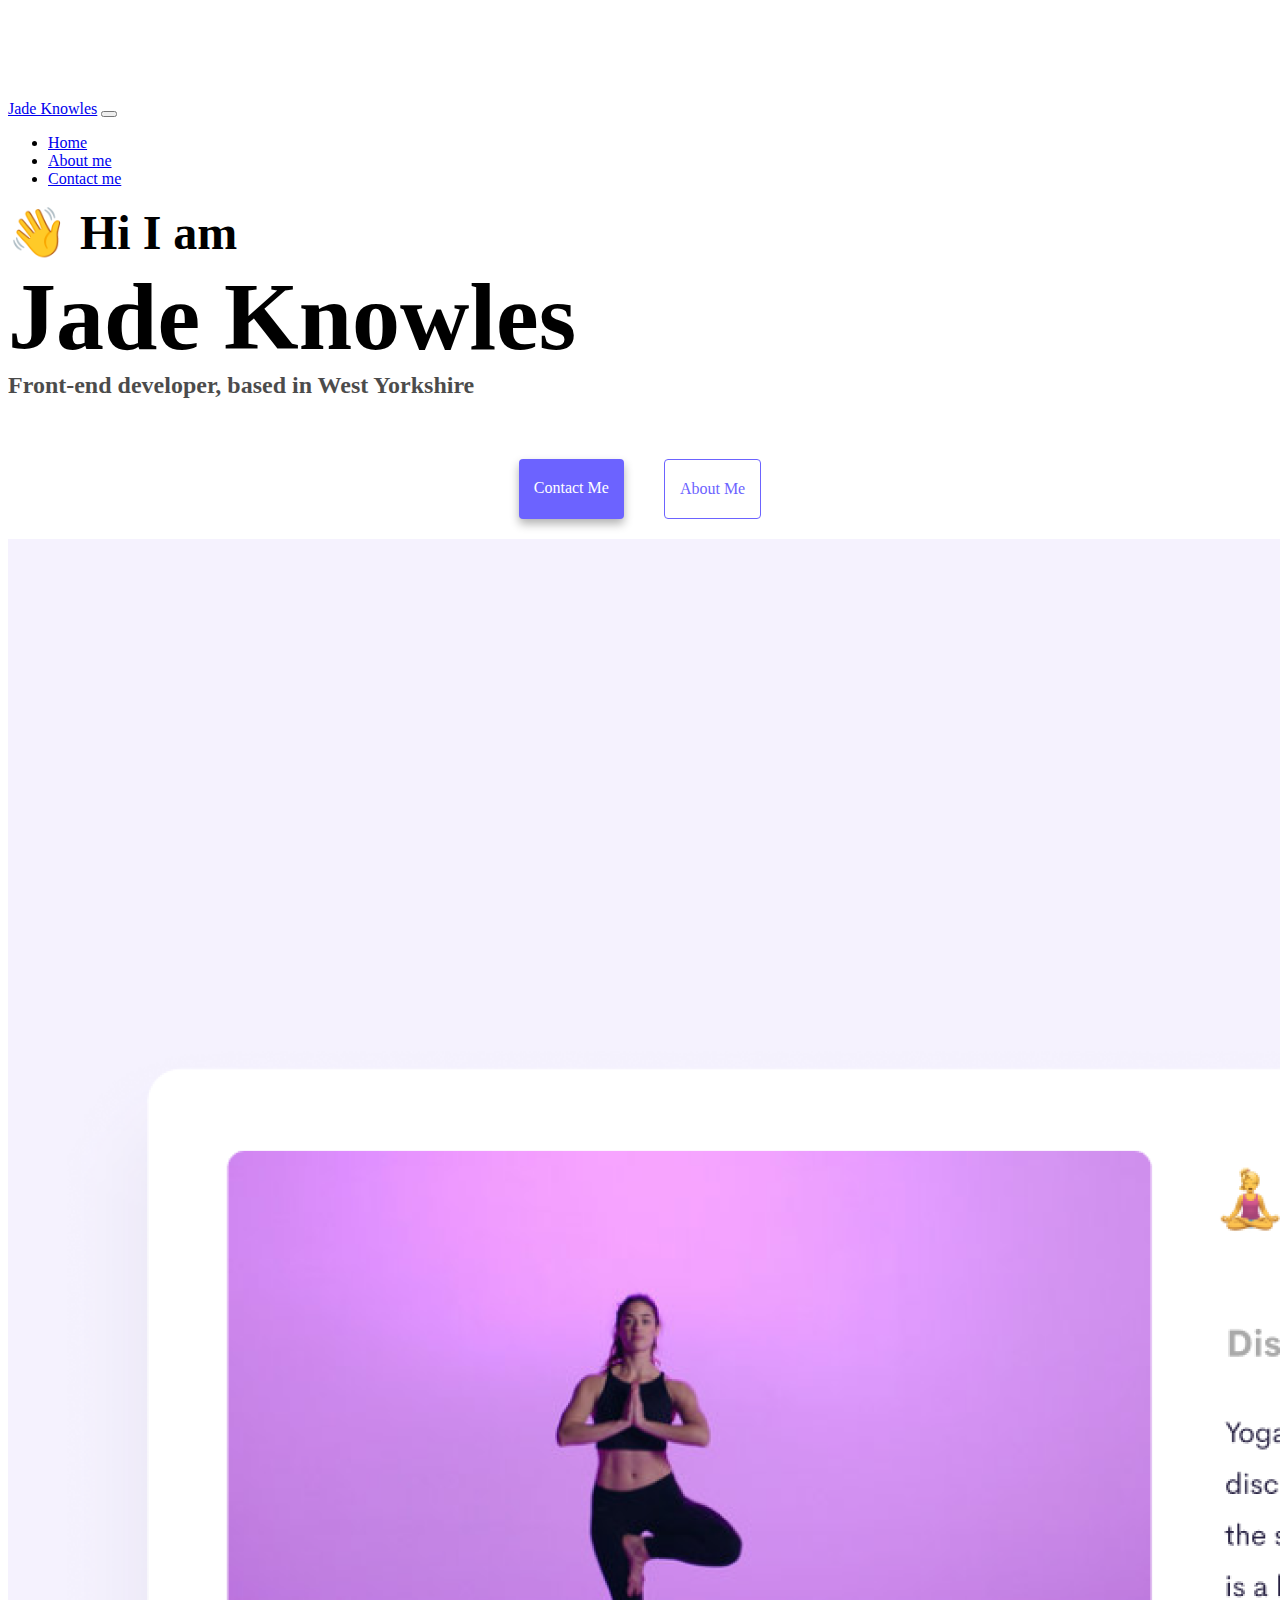
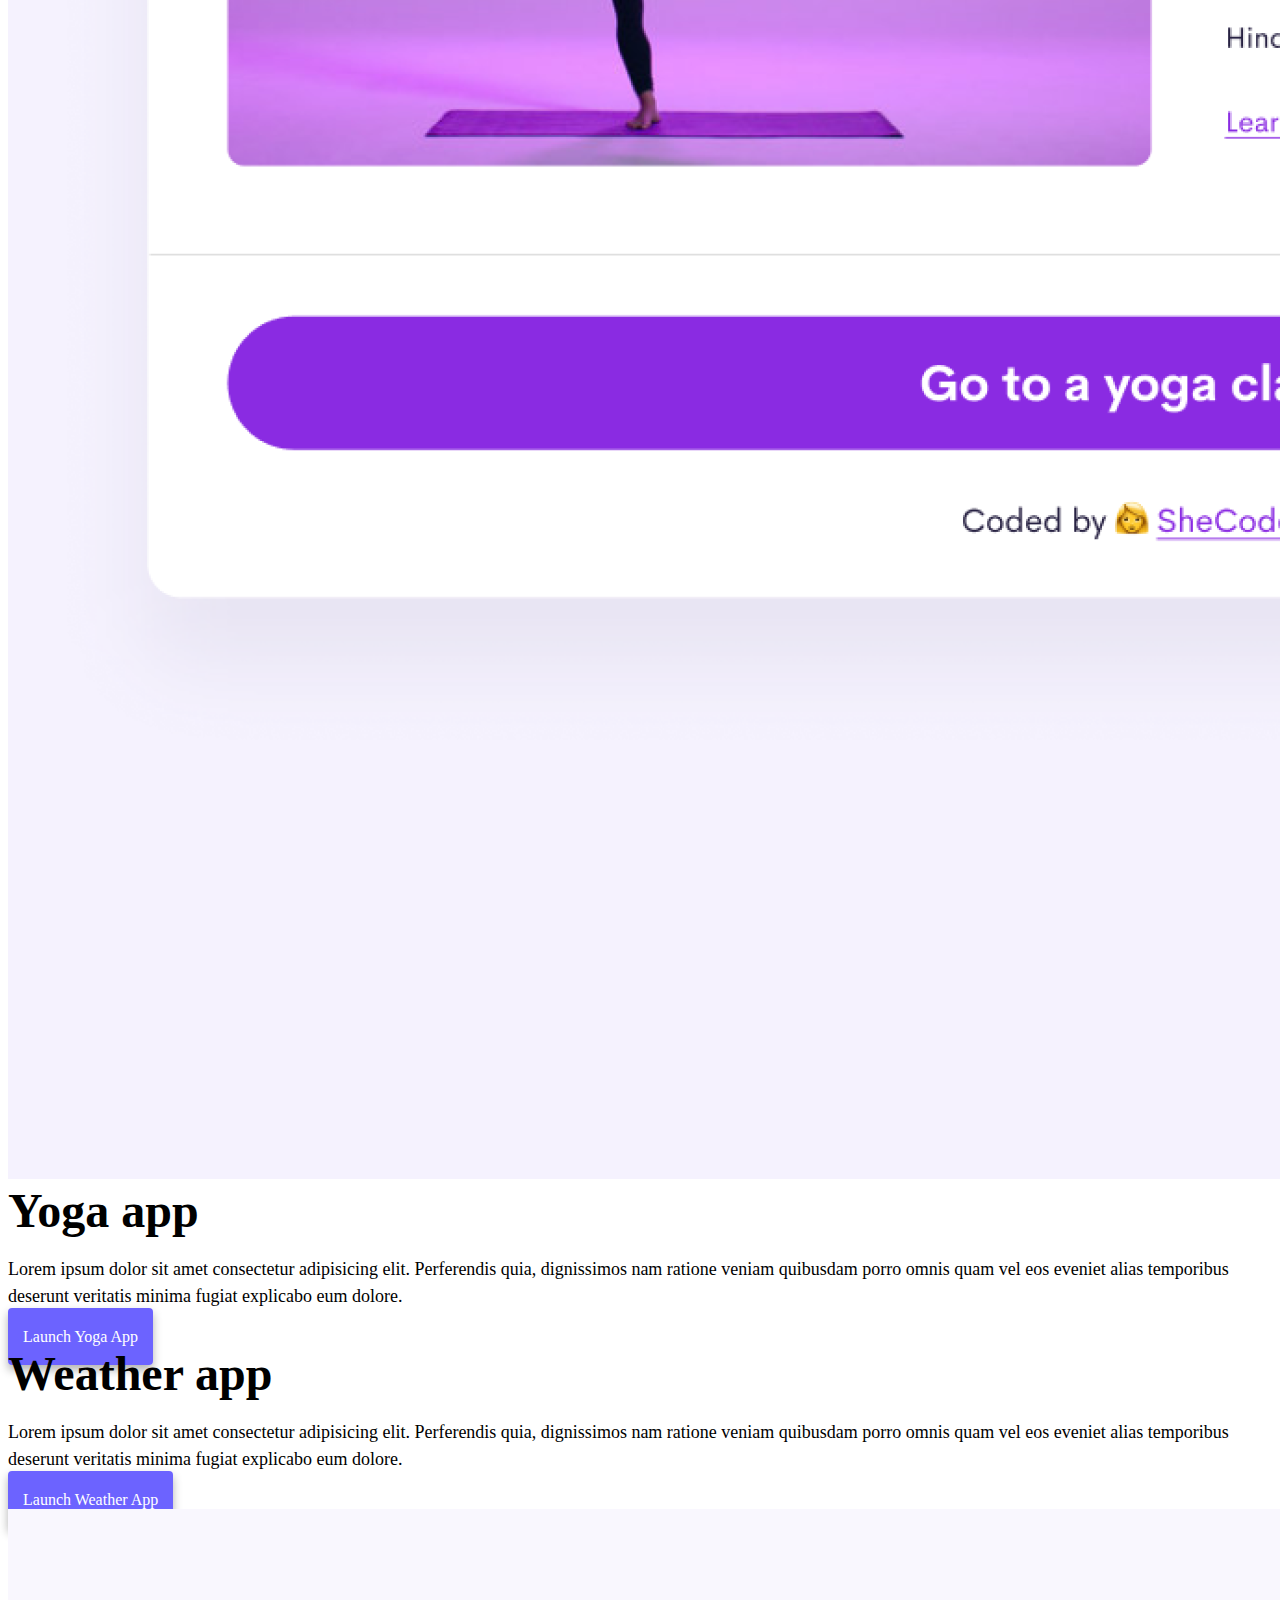
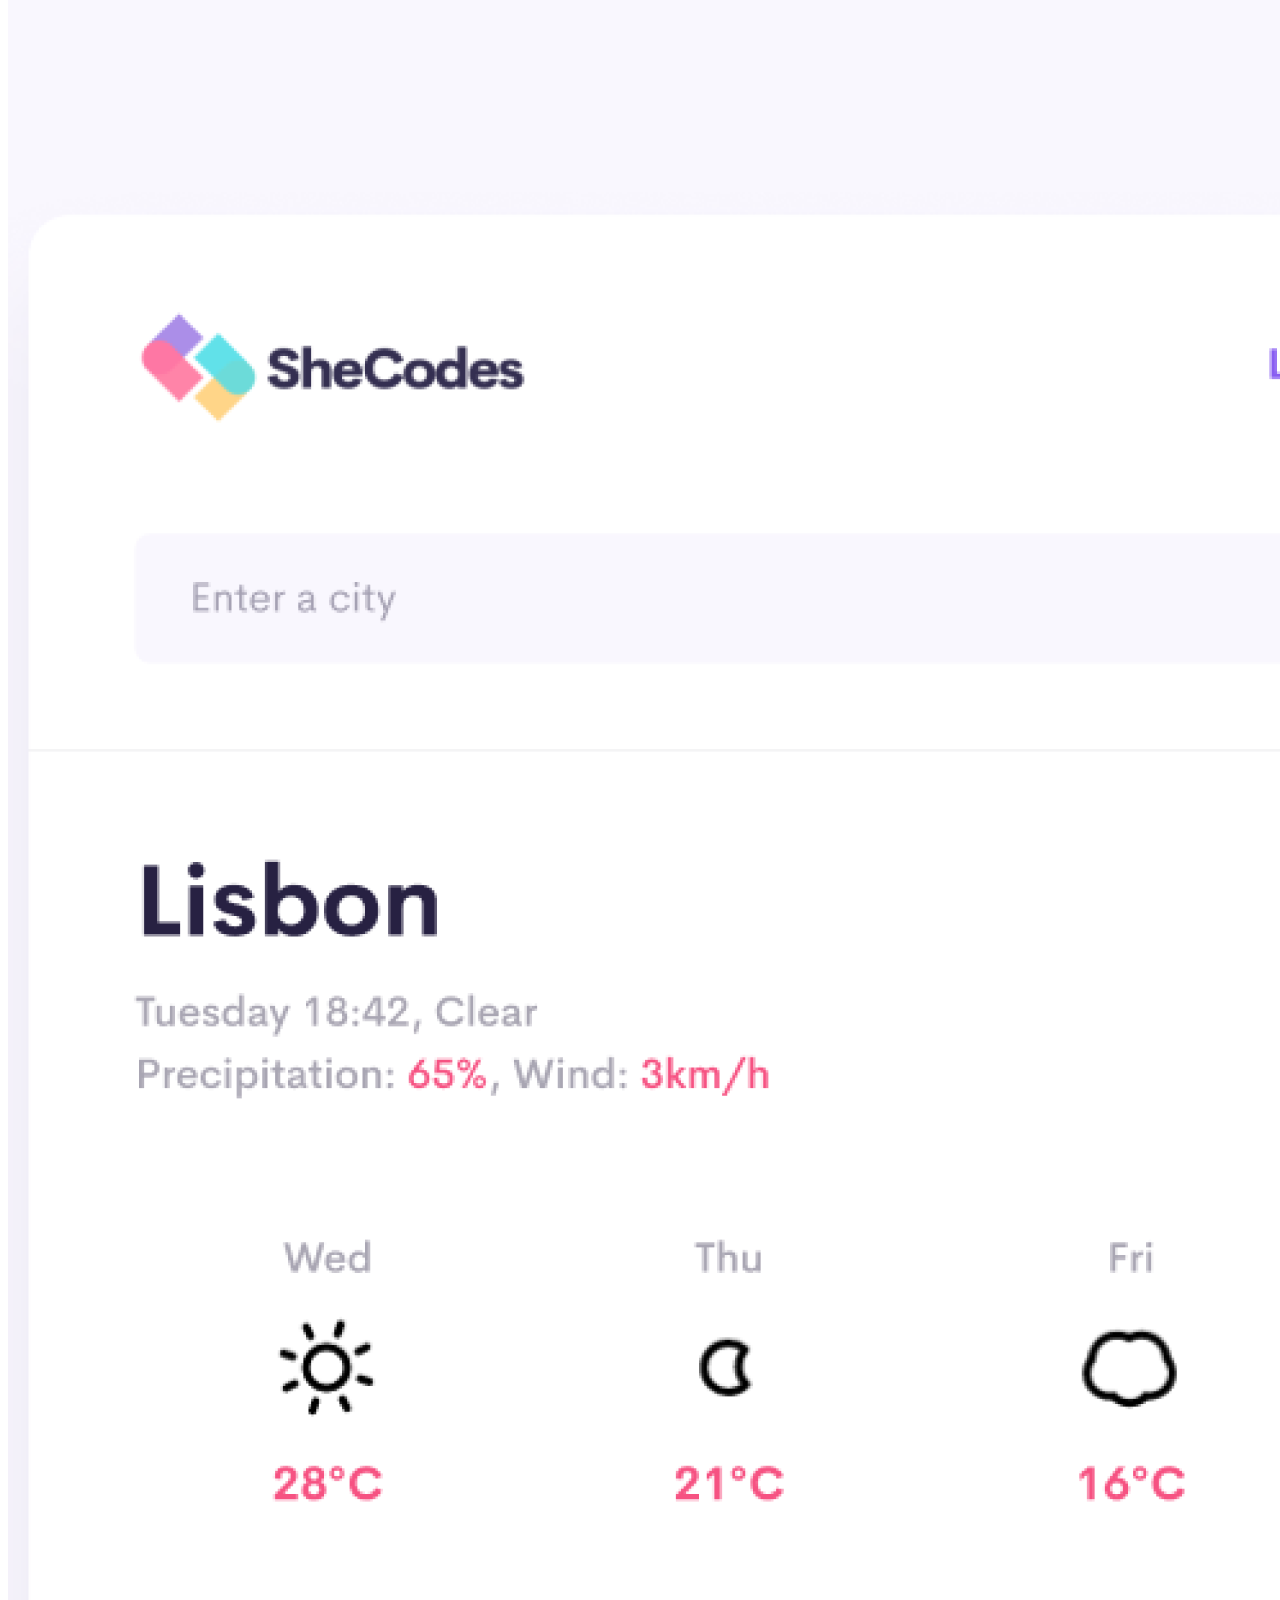
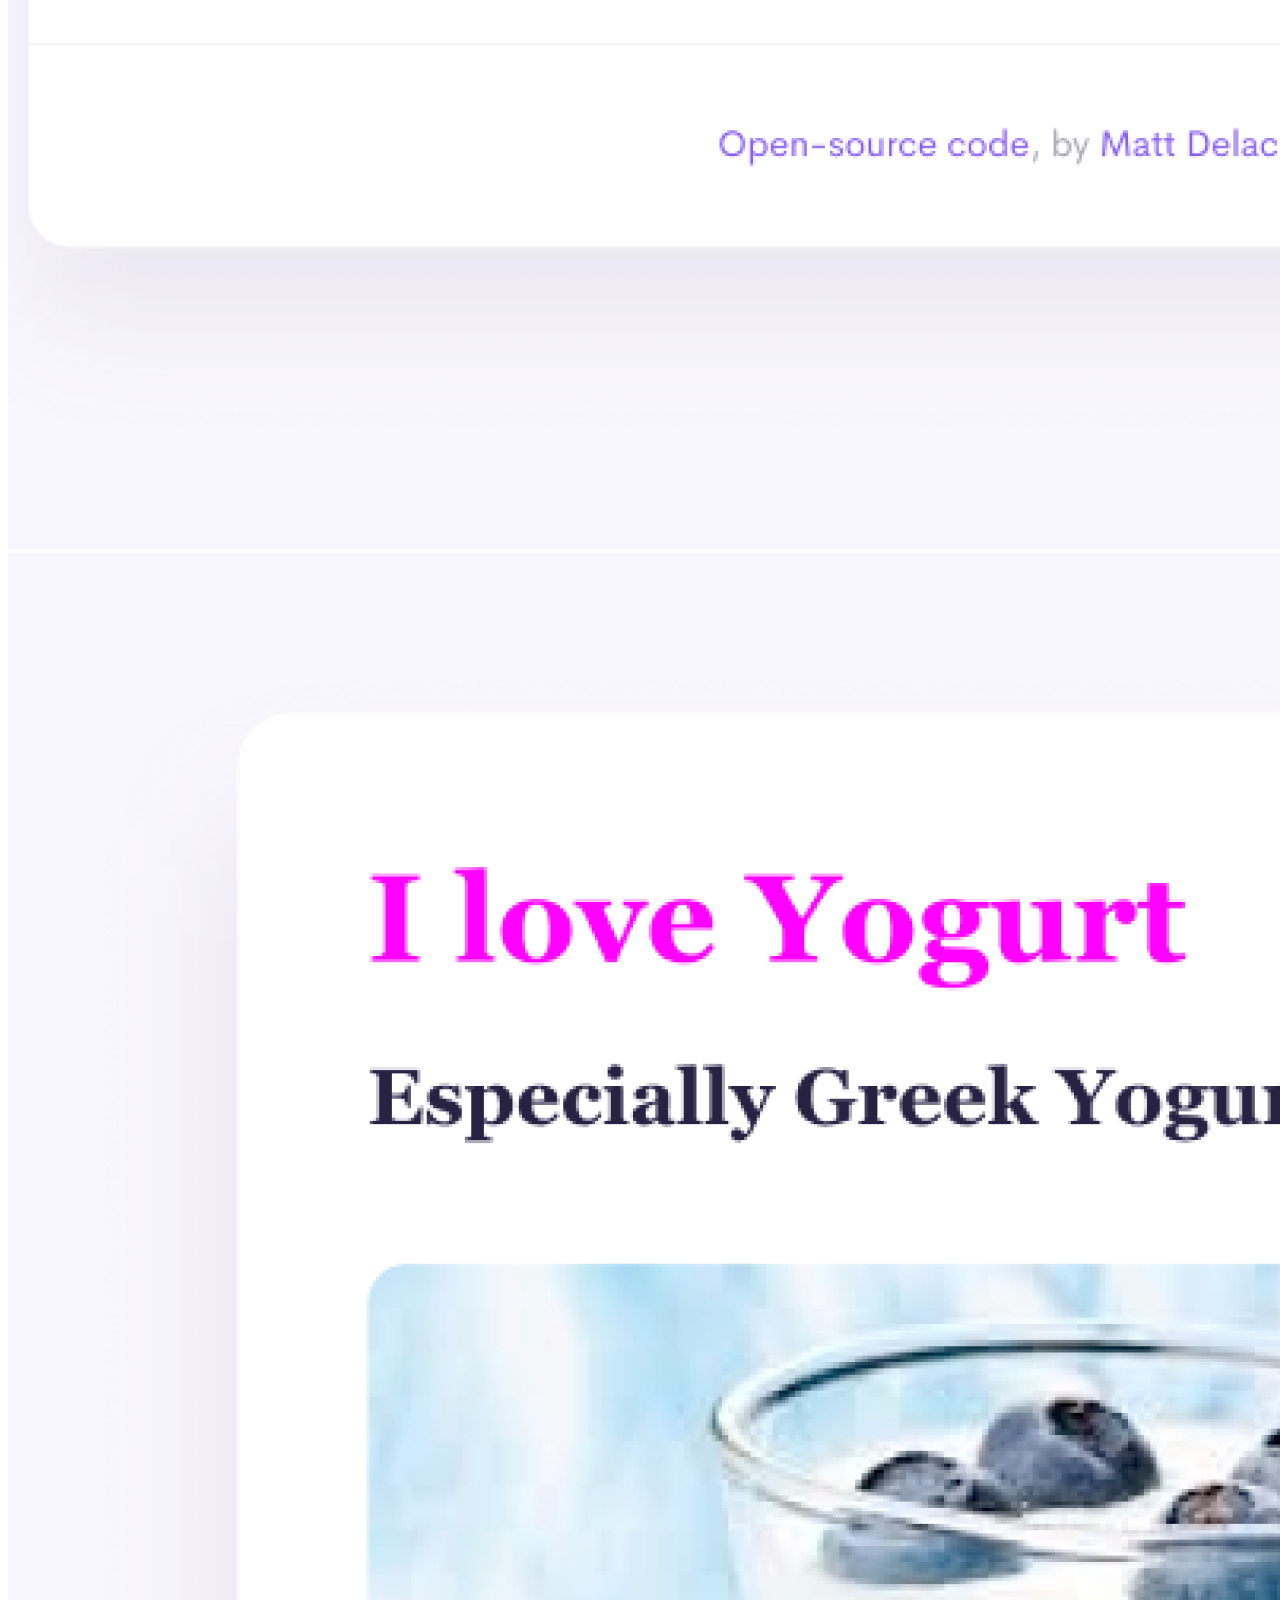
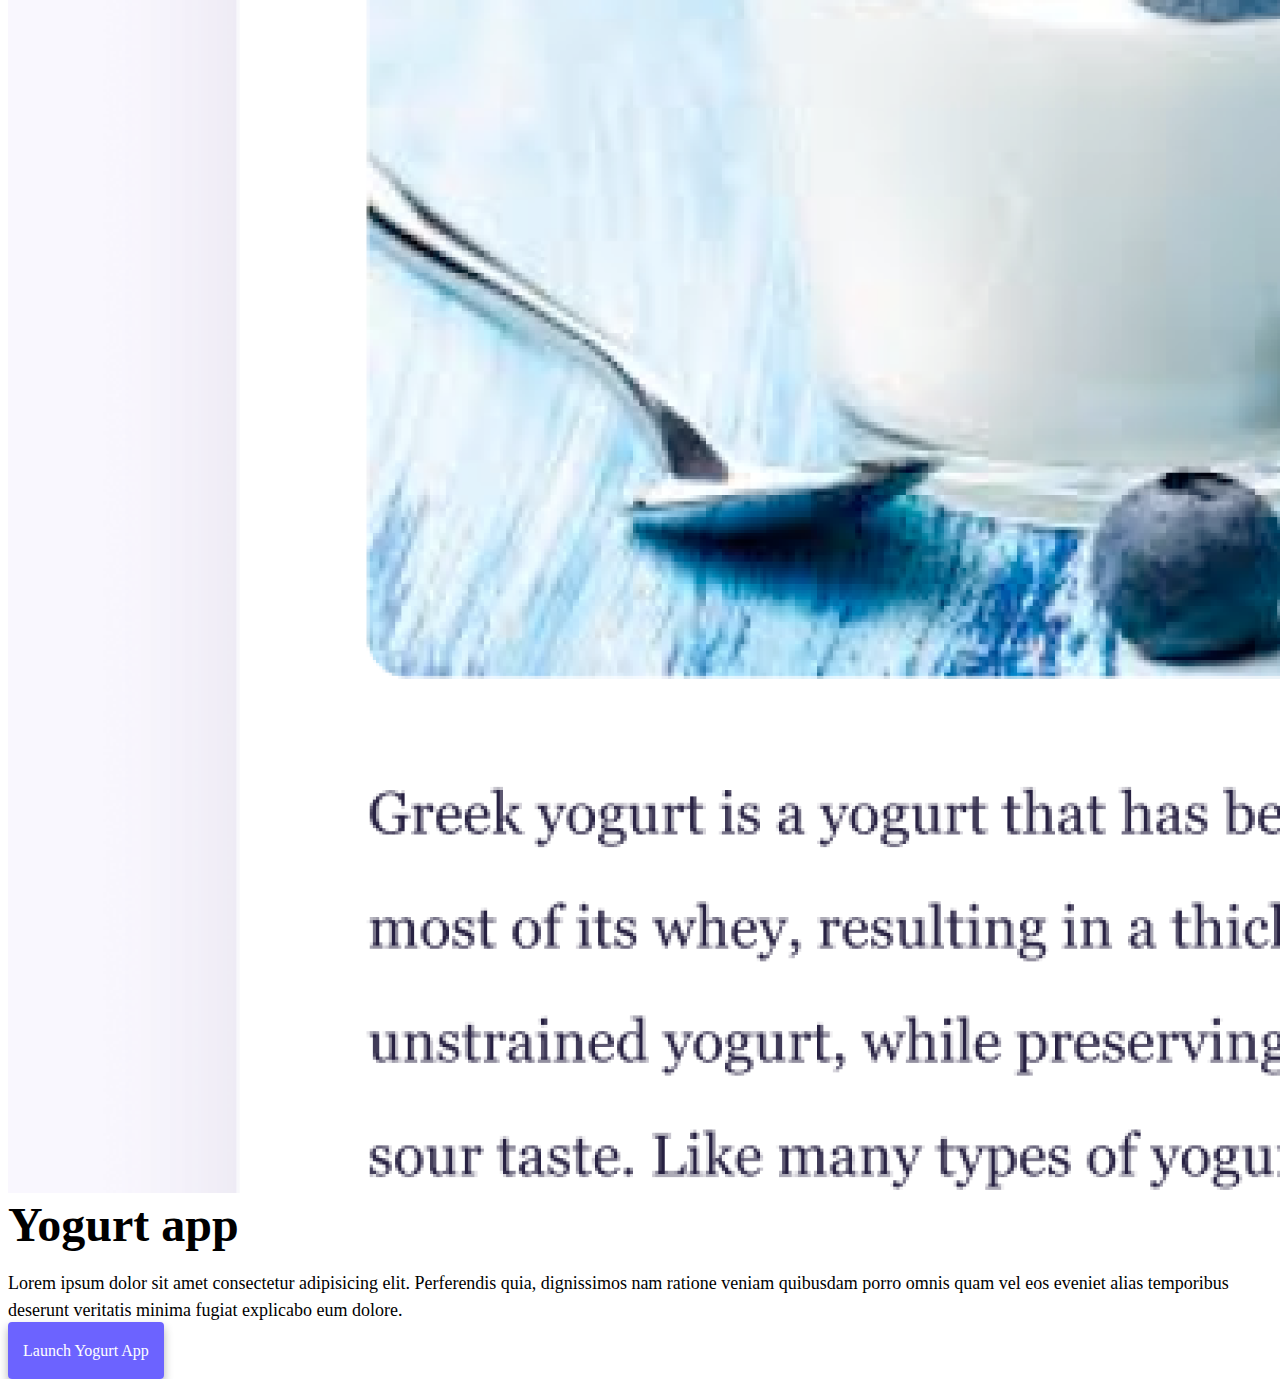
<file: index.html>
<!DOCTYPE html>
<html lang="en">
  <head>
    <meta charset="UTF-8" />
    <meta http-equiv="X-UA-Compatible" content="IE=edge" />
    <meta name="viewport" content="width=device-width, initial-scale=1.0" />
    <meta
      name="description"
      content="Portfolio for Jade Knowles Web Developer in West Yorkshire"
    />
    <title>Jade Knowles front end web developer</title>
    <link
      href="https://cdn.jsdelivr.net/npm/bootstrap@5.0.0-beta2/dist/css/bootstrap.min.css"
      rel="stylesheet"
      integrity="sha384-BmbxuPwQa2lc/FVzBcNJ7UAyJxM6wuqIj61tLrc4wSX0szH/Ev+nYRRuWlolflfl"
      crossorigin="anonymous"
    />
    <script
      src="https://cdn.jsdelivr.net/npm/bootstrap@5.0.0-beta2/dist/js/bootstrap.bundle.min.js"
      integrity="sha384-b5kHyXgcpbZJO/tY9Ul7kGkf1S0CWuKcCD38l8YkeH8z8QjE0GmW1gYU5S9FOnJ0"
      crossorigin="anonymous"
    ></script>
    <link rel="stylesheet" href="src/style.css" />
  </head>
  <body>
    <nav class="navbar navbar-expand-lg navbar-light bg-light fixed-top">
      <div class="container">
        <a class="navbar-brand" href="index.html">Jade Knowles</a>
        <button
          class="navbar-toggler"
          type="button"
          data-bs-toggle="collapse"
          data-bs-target="#navbarNav"
          aria-controls="navbarNav"
          aria-expanded="false"
          aria-label="Toggle navigation"
        >
          <span class="navbar-toggler-icon"></span>
        </button>
        <div class="collapse navbar-collapse" id="navbarNav">
          <ul class="navbar-nav">
            <li class="nav-item">
              <a class="nav-link active" aria-current="page" href="index.html"
                >Home</a
              >
            </li>
            <li class="nav-item">
              <a class="nav-link" href="about.html">About me</a>
            </li>
            <li class="nav-item">
              <a class="nav-link" href="about.html#contact">Contact me</a>
            </li>
          </ul>
        </div>
      </div>
    </nav>
    <h2 class="text-center">👋 Hi I am</h2>
    <h1 class="text-center">Jade Knowles</h1>
    <h3 class="text-center">Front-end developer, based in West Yorkshire</h3>
    <div class="navigation-links mb-5">
      <a href="about.html#contact" class="primary-link">Contact me</a>
      <a href="about.html" class="secondary-link">About me</a>
    </div>
    <div class="container">
      <div class="row">
        <div class="col-sm-6">
          <img
            src="images/yoga.png"
            alt="Yoga pose"
            class="img-fluid rounded d-none d-sm-block"
          />
        </div>
        <div class="col-sm-6">
          <h2 class="mb-3">Yoga app</h2>
          <p>
            Lorem ipsum dolor sit amet consectetur adipisicing elit. Perferendis
            quia, dignissimos nam ratione veniam quibusdam porro omnis quam vel
            eos eveniet alias temporibus deserunt veritatis minima fugiat
            explicabo eum dolore.
          </p>
          <div class="mt-5">
            <a href="#" class="primary-link project-link"> Launch Yoga App</a>
          </div>
        </div>
      </div>
      <div class="row mt-5">
        <div class="col-sm-6">
          <h2 class="mb-3">Weather app</h2>
          <p>
            Lorem ipsum dolor sit amet consectetur adipisicing elit. Perferendis
            quia, dignissimos nam ratione veniam quibusdam porro omnis quam vel
            eos eveniet alias temporibus deserunt veritatis minima fugiat
            explicabo eum dolore.
          </p>
          <div class="mt-5">
            <a href="#" class="primary-link project-link">Launch Weather App</a>
          </div>
        </div>
        <div class="col-sm-6">
          <img
            src="images/weather.png"
            alt="weather application"
            class="img-fluid rounded d-none d-sm-block"
          />
        </div>
      </div>
      <div class="row mt-5">
        <div class="col-sm-6">
          <img
            src="images/yogurt.png"
            alt="yoghurt website"
            class="img-fluid rounded d-none d-sm-block"
          />
        </div>
        <div class="col-sm-6">
          <h2 class="mb-3">Yogurt app</h2>
          <p>
            Lorem ipsum dolor sit amet consectetur adipisicing elit. Perferendis
            quia, dignissimos nam ratione veniam quibusdam porro omnis quam vel
            eos eveniet alias temporibus deserunt veritatis minima fugiat
            explicabo eum dolore.
          </p>
          <div class="mt-5">
            <a href="#" class="primary-link project-link">Launch Yogurt App</a>
          </div>
        </div>
      </div>
    </div>
  </body>
</html>
</file>
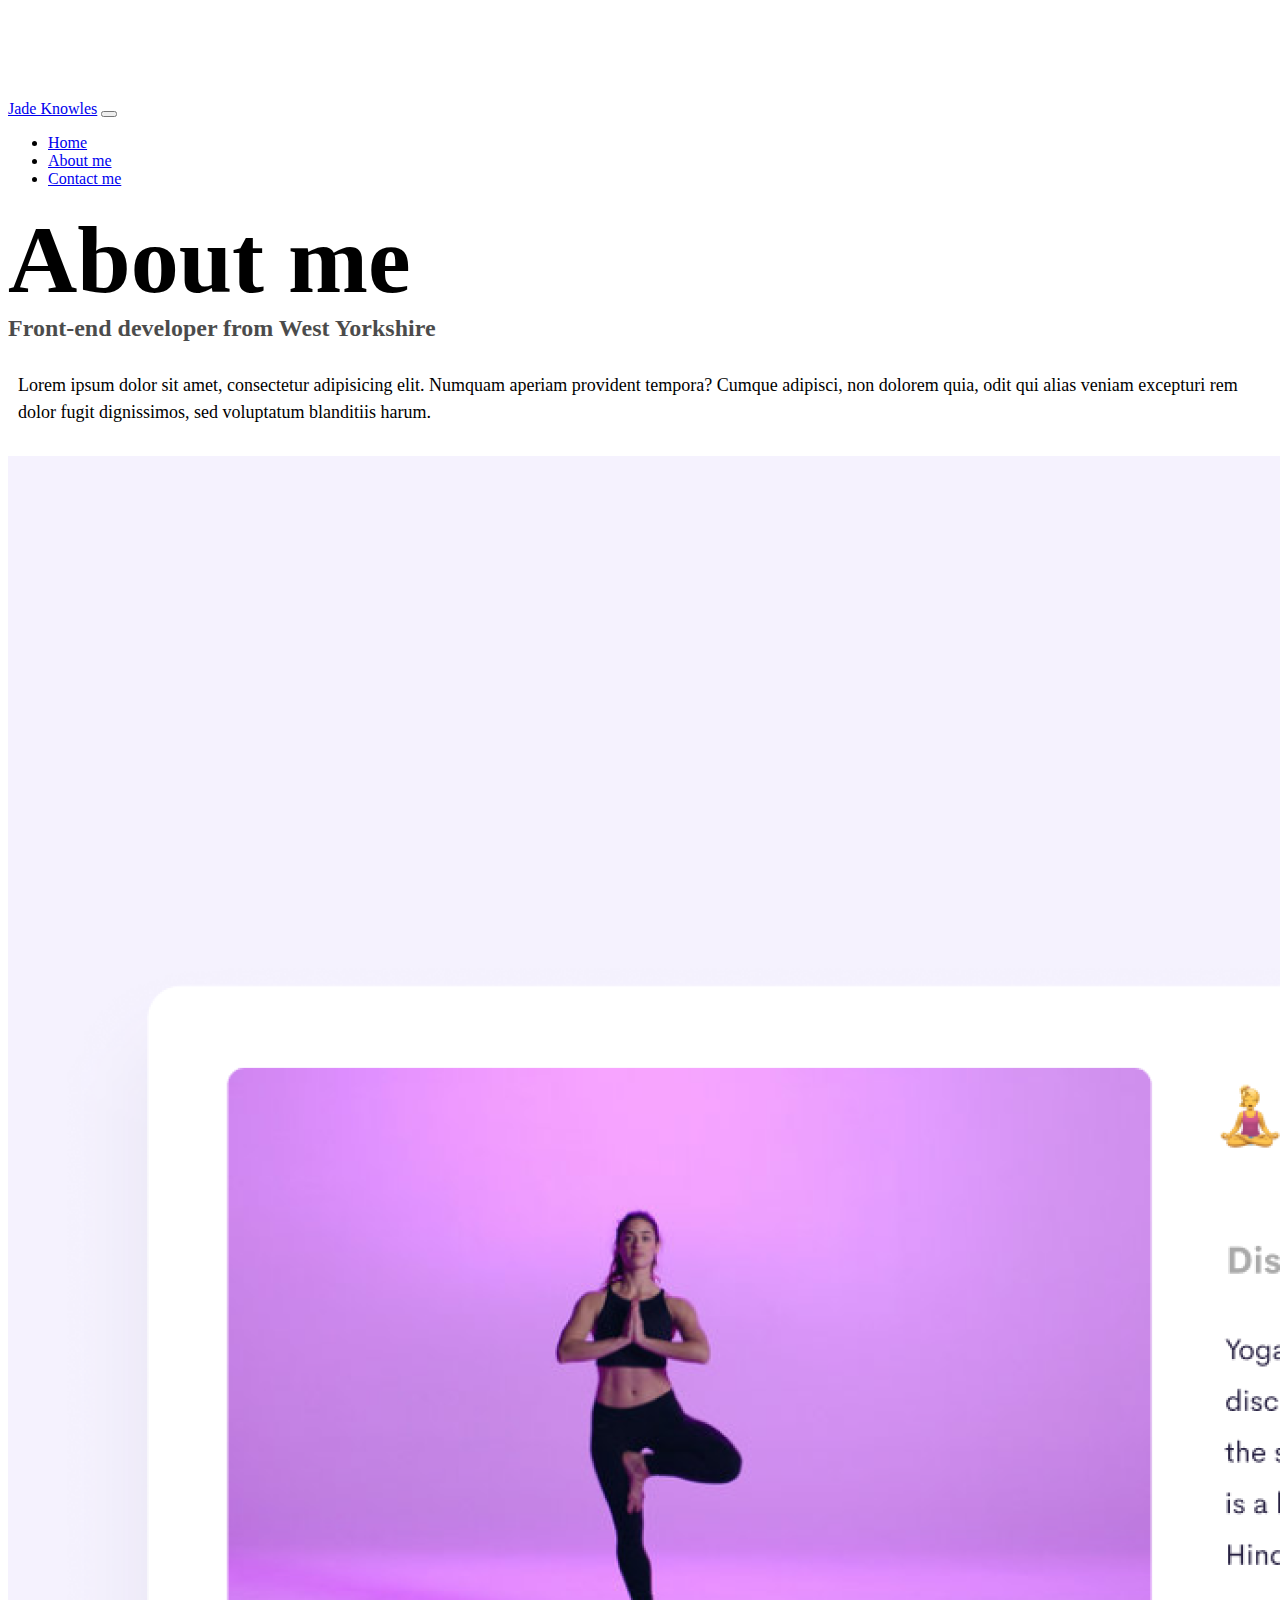
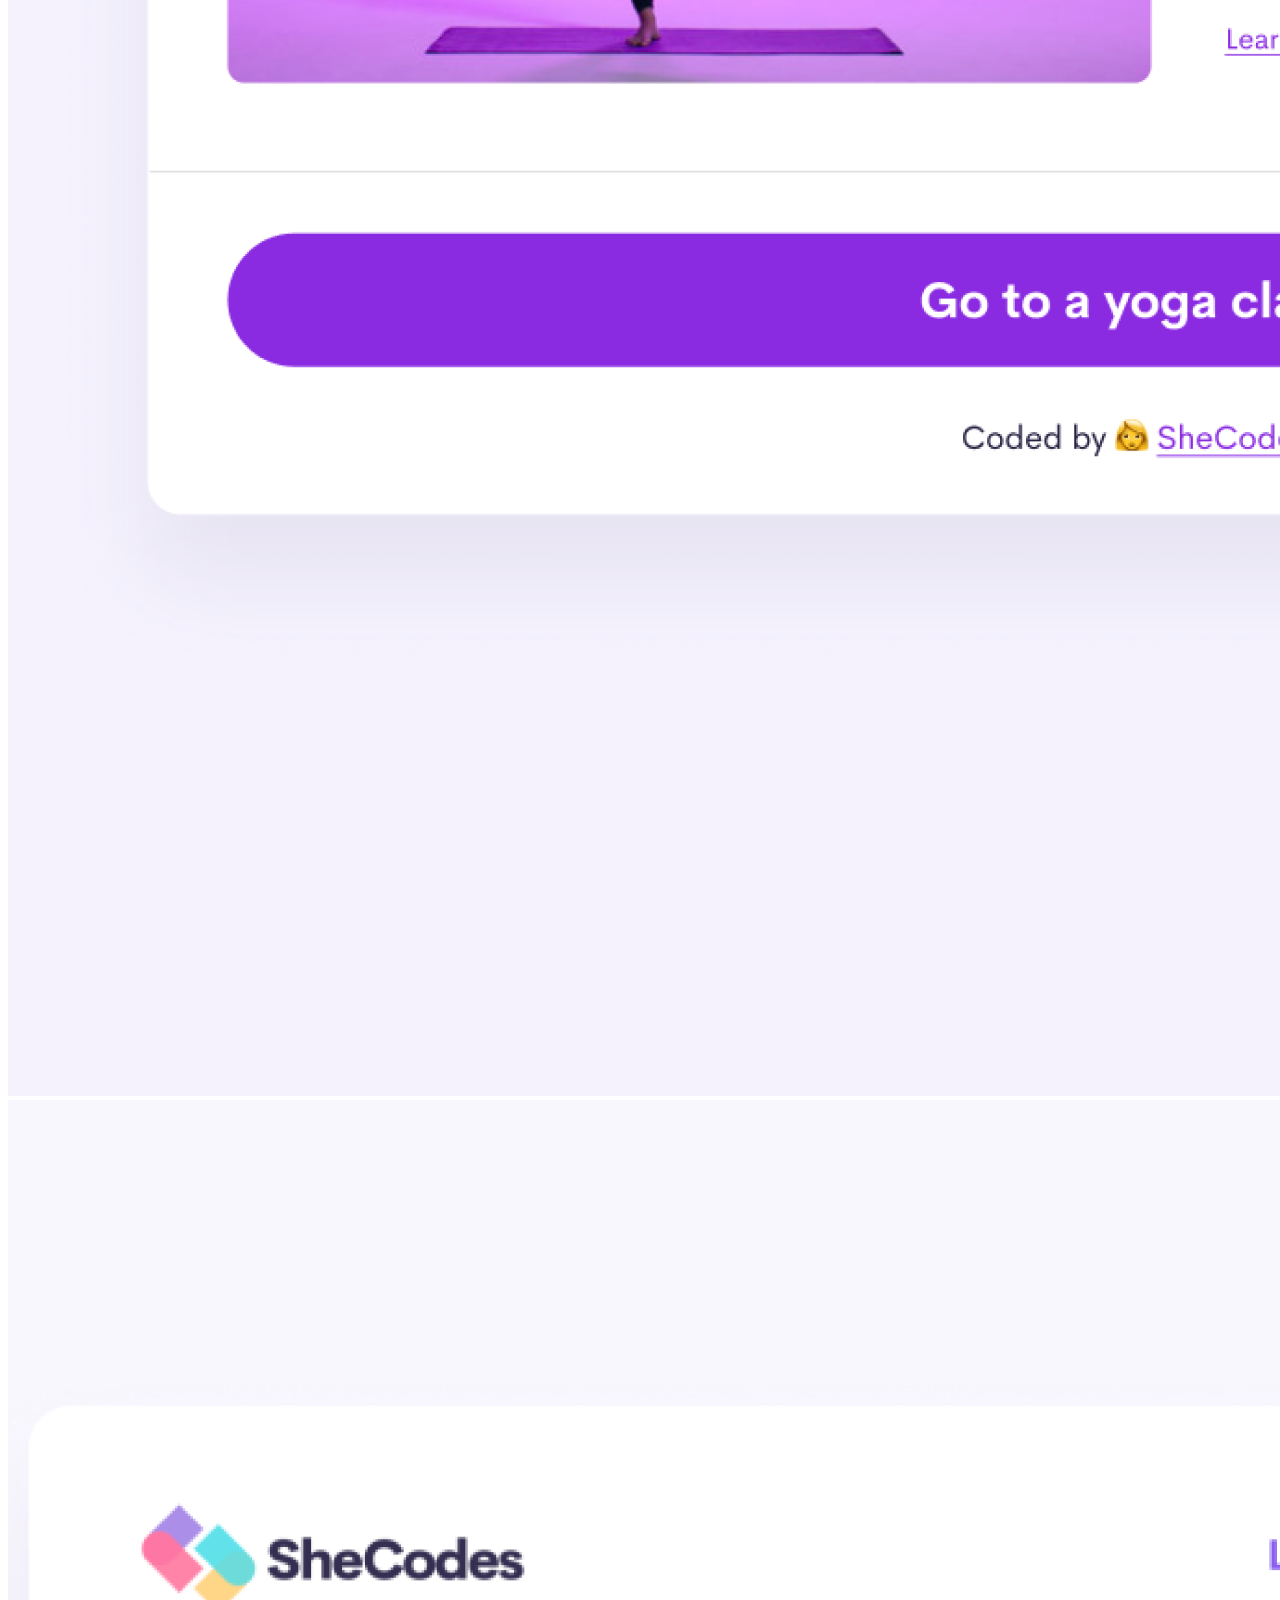
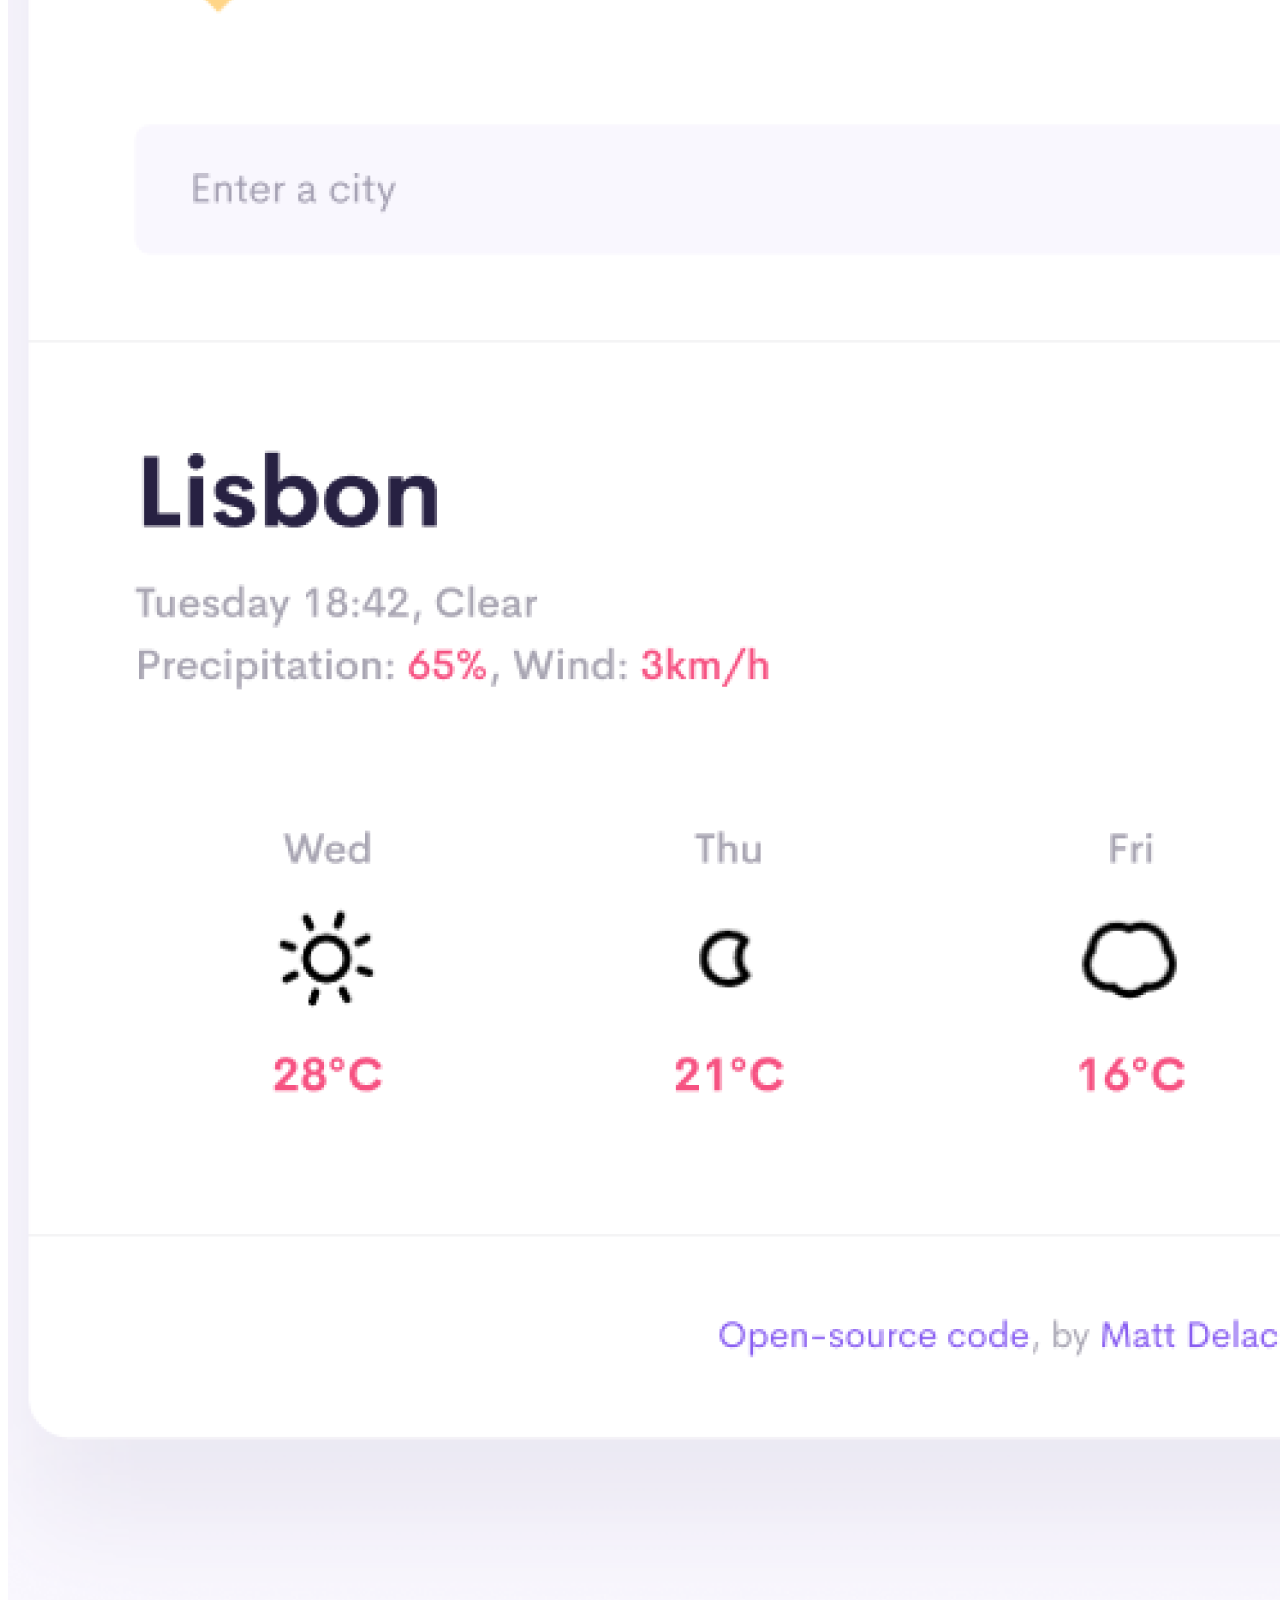
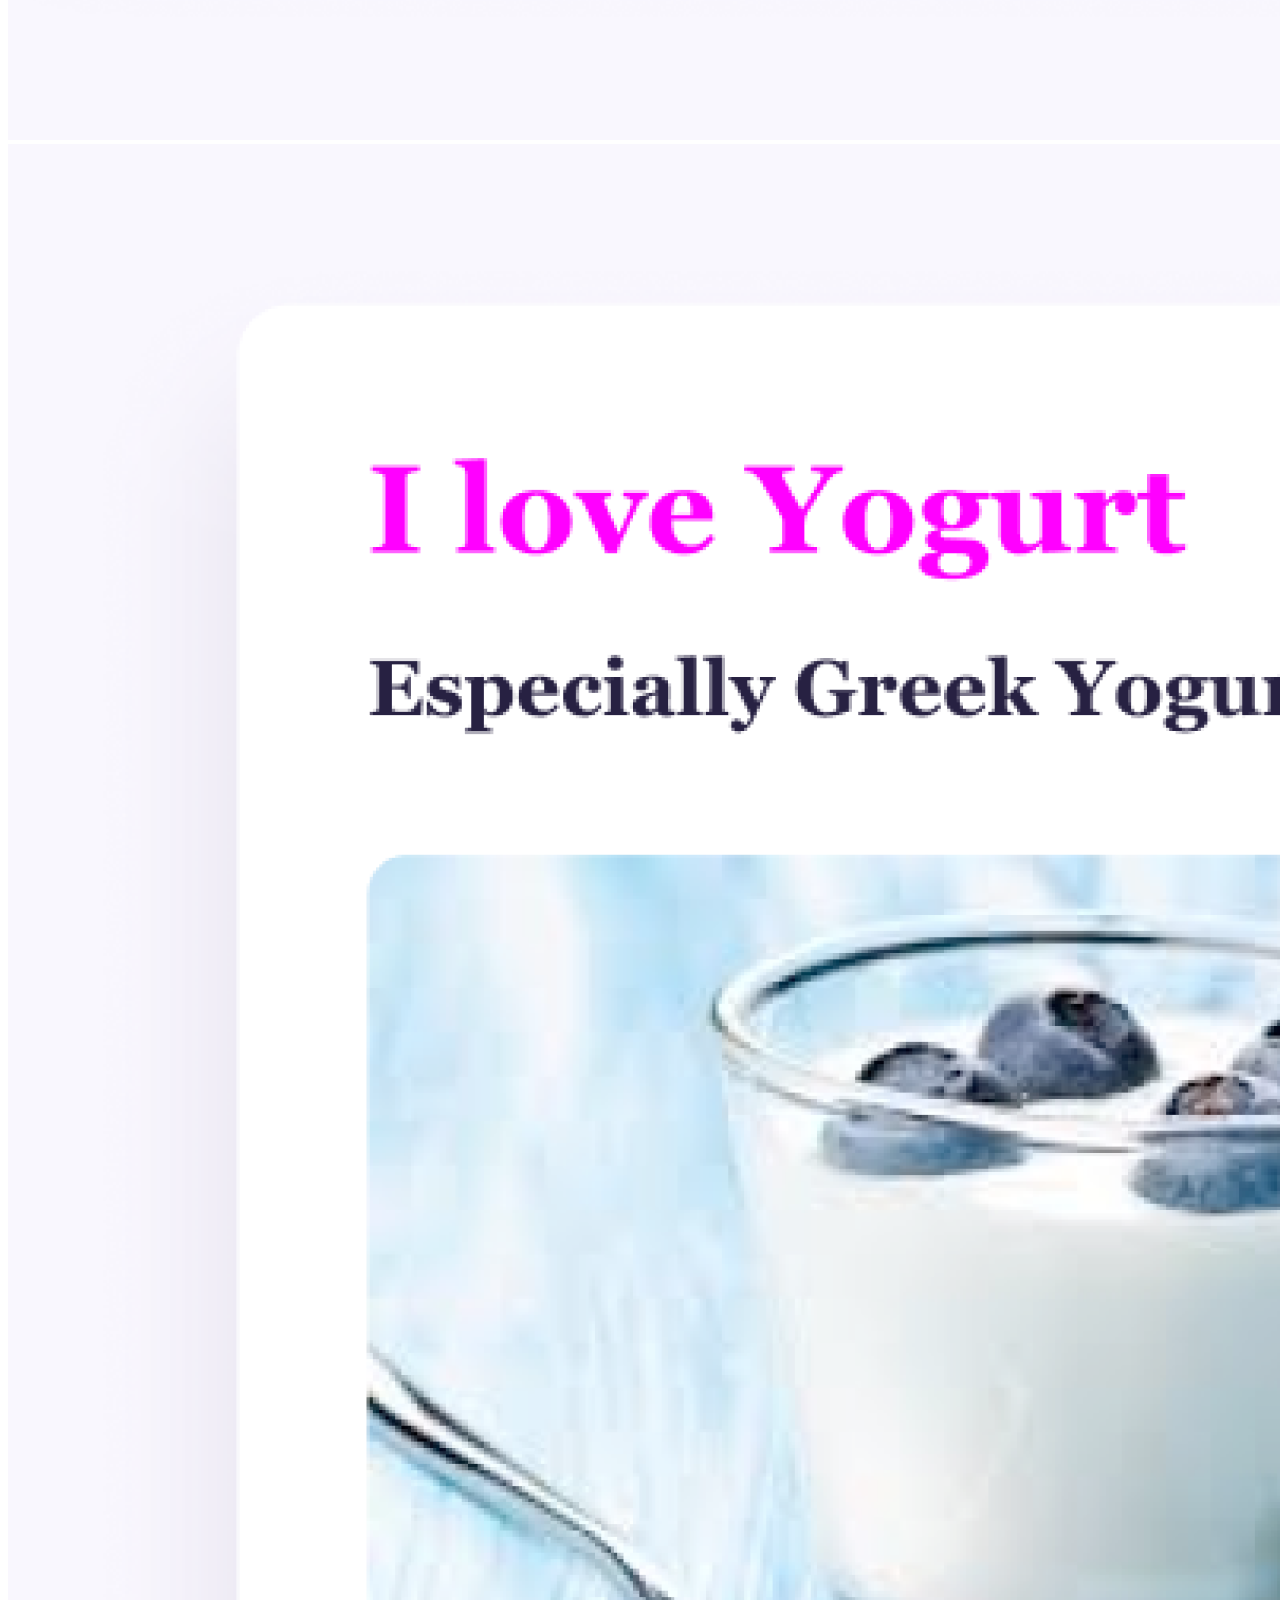
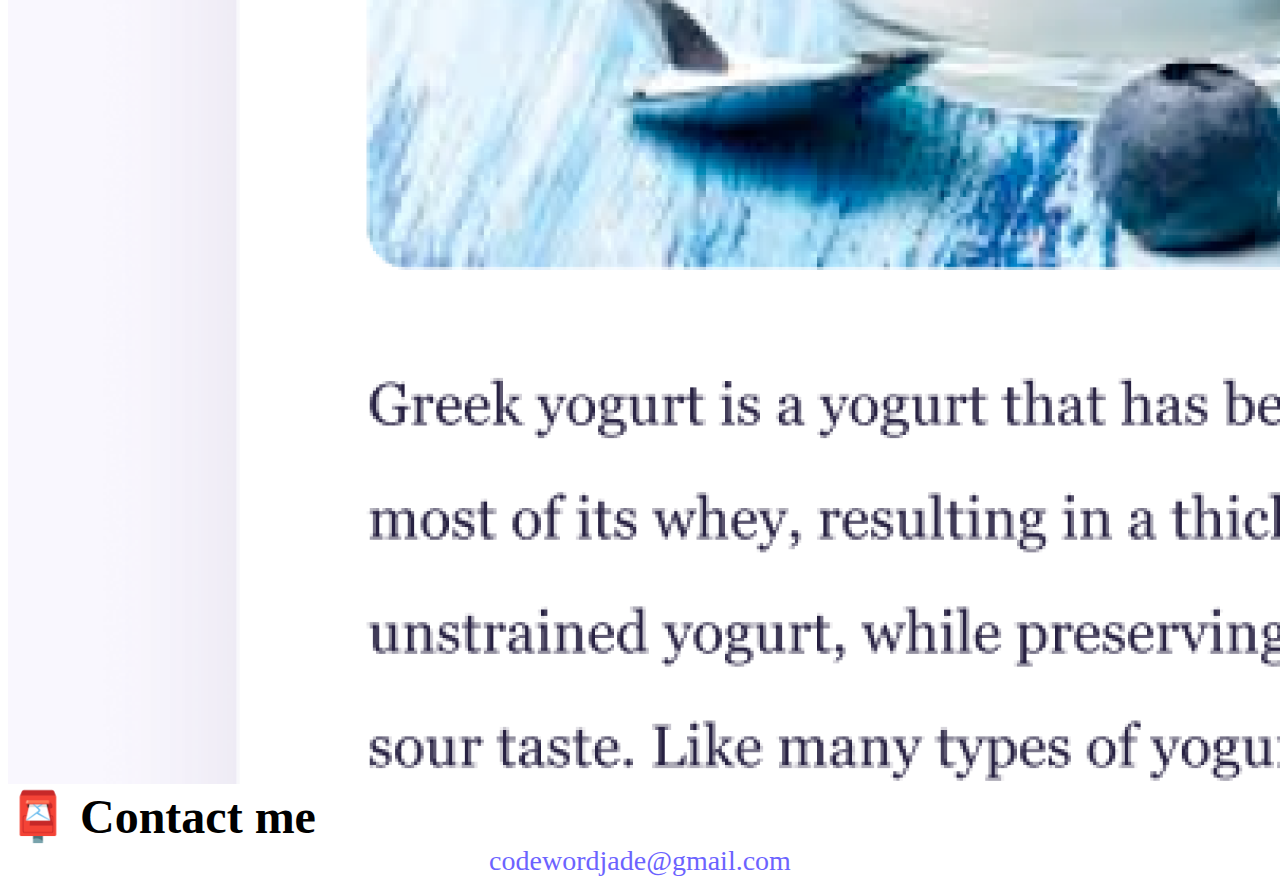
<file: about.html>
<!DOCTYPE html>
<html lang="en">
  <head>
    <meta charset="UTF-8" />
    <meta http-equiv="X-UA-Compatible" content="IE=edge" />
    <meta name="viewport" content="width=device-width, initial-scale=1.0" />
    <meta name="description" content="About Jade Knowles Web Developer" />
    <link
      href="https://cdn.jsdelivr.net/npm/bootstrap@5.0.0-beta2/dist/css/bootstrap.min.css"
      rel="stylesheet"
      integrity="sha384-BmbxuPwQa2lc/FVzBcNJ7UAyJxM6wuqIj61tLrc4wSX0szH/Ev+nYRRuWlolflfl"
      crossorigin="anonymous"
    />
    <script
      src="https://cdn.jsdelivr.net/npm/bootstrap@5.0.0-beta2/dist/js/bootstrap.bundle.min.js"
      integrity="sha384-b5kHyXgcpbZJO/tY9Ul7kGkf1S0CWuKcCD38l8YkeH8z8QjE0GmW1gYU5S9FOnJ0"
      crossorigin="anonymous"
    ></script>
    <link rel="stylesheet" href="src/style.css" />
    <title>About Jade Knowles front end web developer</title>
  </head>
  <body>
    <nav class="navbar navbar-expand-lg navbar-light bg-light fixed-top">
      <div class="container">
        <a class="navbar-brand" href="index.html">Jade Knowles</a>
        <button
          class="navbar-toggler"
          type="button"
          data-bs-toggle="collapse"
          data-bs-target="#navbarNav"
          aria-controls="navbarNav"
          aria-expanded="false"
          aria-label="Toggle navigation"
        >
          <span class="navbar-toggler-icon"></span>
        </button>
        <div class="collapse navbar-collapse" id="navbarNav">
          <ul class="navbar-nav">
            <li class="nav-item">
              <a class="nav-link" aria-current="page" href="index.html">Home</a>
            </li>
            <li class="nav-item">
              <a class="nav-link active" href="about.html">About me</a>
            </li>
            <li class="nav-item">
              <a class="nav-link" href="about.html#contact">Contact me</a>
            </li>
          </ul>
        </div>
      </div>
    </nav>
    <h1 class="text-center">About me</h1>
    <h3 class="text-center">Front-end developer from West Yorkshire</h3>
    <div class="about-paragraphs text-center">
      <p>
        Lorem ipsum dolor sit amet, consectetur adipisicing elit. Numquam
        aperiam provident tempora? Cumque adipisci, non dolorem quia, odit qui
        alias veniam excepturi rem dolor fugit dignissimos, sed voluptatum
        blanditiis harum.
      </p>
    </div>
    <div class="container">
      <div class="row">
        <div class="col-sm-4">
          <img src="images/yoga.png" class="img-fluid p-2 shadow rounded" />
        </div>
        <div class="col-sm-4">
          <img src="images/weather.png" class="img-fluid p-2 shadow rounded" />
        </div>
        <div class="col-sm-4">
          <img src="images/yogurt.png" class="img-fluid p-2 shadow rounded" />
        </div>
      </div>
    </div>
    <div id="contact" class="mt-5">
      <h2 class="text-center">📮 Contact me</h2>
      <a href="mailto:codewordjade@gmail.com" class="email-link">
        codewordjade@gmail.com
      </a>
    </div>
  </body>
</html>
</file>
<file: src/style.css>
:root {
  --primary-color: #6c63ff;
  --secondary-color: #f5f2fe;
  --box-shadow: 0 5px 10px rgba(0, 0, 0, 0.3);
}

body {
  margin-top: 100px;
}

h1,
h2,
h3 {
  margin: 0;
}

h1 {
  font-size: 96px;
}

h2 {
  font-size: 48px;
}

h3 {
  font-size: 24px;
  opacity: 0.7;
}

p {
  font-size: 18px;
  line-height: 1.5;
}

.navigation-links {
  display: flex;
  margin-top: 40px;
  justify-content: center;
}

.navigation-links a {
  margin: 20px;
}

.primary-link {
  border-radius: 4px;
  padding: 20px 15px;
  text-decoration: none;
  text-transform: capitalize;
  background: var(--primary-color);
  box-shadow: var(--box-shadow);
  color: white;
}

.secondary-link {
  border-radius: 4px;
  padding: 20px 15px;
  text-decoration: none;
  text-transform: capitalize;
  color: var(--primary-color);
  border: 1px solid var(--primary-color);
}

.homepage-link {
  color: var(--primary-color);
  text-align: center;
  display: block;
}

.about-paragraphs {
  margin: 30px 0;
}

.about-paragraphs p {
  margin: 10px;
}

.email-link {
  display: flex;
  justify-content: center;
  color: var(--primary-color);
  font-size: 28px;
  text-decoration: none;
}

.email-link:hover {
  text-decoration: underline;
}

@media (max-width: 576px) {
  h1 {
    font-size: 46px;
    line-height: 1.5;
  }

  h2 {
    font-size: 32px;
    text-align: center;
  }

  p {
    text-align: center;
  }

  .project-link {
    display: block;
    text-align: center;
    margin: 0 20px;
  }
}
</file>
